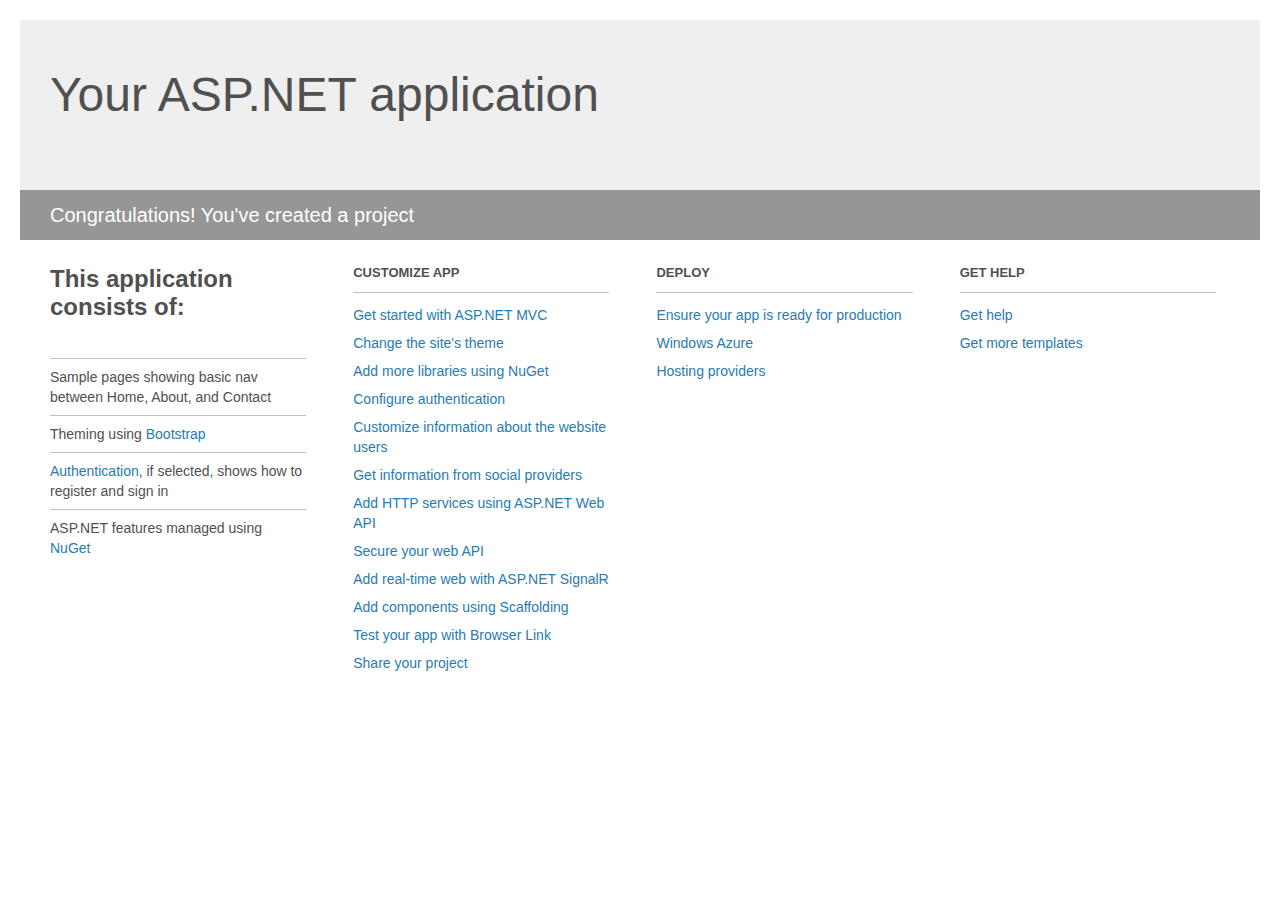
<file: FootlooseFS.Web.AdminUI/Project_Readme.html>
﻿<!DOCTYPE html>
<html lang="en">
<head>
    <meta charset="utf-8" />
    <title>Your ASP.NET application</title>
    <style>
        body {
            background: #fff;
            color: #505050;
            font: 14px 'Segoe UI', tahoma, arial, helvetica, sans-serif;
            margin: 20px;
            padding: 0;
        }

        #header {
            background: #efefef;
            padding: 0;
        }

        h1 {
            font-size: 48px;
            font-weight: normal;
            margin: 0;
            padding: 0 30px;
            line-height: 150px;
        }

        p {
            font-size: 20px;
            color: #fff;
            background: #969696;
            padding: 0 30px;
            line-height: 50px;
        }

        #main {
            padding: 5px 30px;
        }

        .section {
            width: 21.7%;
            float: left;
            margin: 0 0 0 4%;
        }

            .section h2 {
                font-size: 13px;
                text-transform: uppercase;
                margin: 0;
                border-bottom: 1px solid silver;
                padding-bottom: 12px;
                margin-bottom: 8px;
            }

            .section.first {
                margin-left: 0;
            }

                .section.first h2 {
                    font-size: 24px;
                    text-transform: none;
                    margin-bottom: 25px;
                    border: none;
                }

                .section.first li {
                    border-top: 1px solid silver;
                    padding: 8px 0;
                }

            .section.last {
                margin-right: 0;
            }

        ul {
            list-style: none;
            padding: 0;
            margin: 0;
            line-height: 20px;
        }

        li {
            padding: 4px 0;
        }

        a {
            color: #267cb2;
            text-decoration: none;
        }

            a:hover {
                text-decoration: underline;
            }
    </style>
</head>
<body>

    <div id="header">
        <h1>Your ASP.NET application</h1>
        <p>Congratulations! You've created a project</p>
    </div>

    <div id="main">
        <div class="section first">
            <h2>This application consists of:</h2>
            <ul>
                <li>Sample pages showing basic nav between Home, About, and Contact</li>
                <li>Theming using <a href="http://go.microsoft.com/fwlink/?LinkID=320754">Bootstrap</a></li>
                <li><a href="http://go.microsoft.com/fwlink/?LinkID=320755">Authentication</a>, if selected, shows how to register and sign in</li>
                <li>ASP.NET features managed using <a href="http://go.microsoft.com/fwlink/?LinkID=320756">NuGet</a></li>
            </ul>
        </div>

        <div class="section">
            <h2>Customize app</h2>
            <ul>
                <li><a href="http://go.microsoft.com/fwlink/?LinkID=320757">Get started with ASP.NET MVC</a></li>
                <li><a href="http://go.microsoft.com/fwlink/?LinkID=320758">Change the site's theme</a></li>
                <li><a href="http://go.microsoft.com/fwlink/?LinkID=320759">Add more libraries using NuGet</a></li>
                <li><a href="http://go.microsoft.com/fwlink/?LinkID=320760">Configure authentication</a></li>
                <li><a href="http://go.microsoft.com/fwlink/?LinkID=320761">Customize information about the website users</a></li>
                <li><a href="http://go.microsoft.com/fwlink/?LinkID=320762">Get information from social providers</a></li>
                <li><a href="http://go.microsoft.com/fwlink/?LinkID=320763">Add HTTP services using ASP.NET Web API</a></li>
                <li><a href="http://go.microsoft.com/fwlink/?LinkID=320764">Secure your web API</a></li>
                <li><a href="http://go.microsoft.com/fwlink/?LinkID=320765">Add real-time web with ASP.NET SignalR</a></li>
                <li><a href="http://go.microsoft.com/fwlink/?LinkID=320766">Add components using Scaffolding</a></li>
                <li><a href="http://go.microsoft.com/fwlink/?LinkID=320767">Test your app with Browser Link</a></li>
                <li><a href="http://go.microsoft.com/fwlink/?LinkID=320768">Share your project</a></li>
            </ul>
        </div>

        <div class="section">
            <h2>Deploy</h2>
            <ul>
                <li><a href="http://go.microsoft.com/fwlink/?LinkID=320769">Ensure your app is ready for production</a></li>
                <li><a href="http://go.microsoft.com/fwlink/?LinkID=320770">Windows Azure</a></li>
                <li><a href="http://go.microsoft.com/fwlink/?LinkID=320771">Hosting providers</a></li>
            </ul>
        </div>

        <div class="section last">
            <h2>Get help</h2>
            <ul>
                <li><a href="http://go.microsoft.com/fwlink/?LinkID=320772">Get help</a></li>
                <li><a href="http://go.microsoft.com/fwlink/?LinkID=320773">Get more templates</a></li>
            </ul>
        </div>
    </div>

</body>
</html>
</file>
